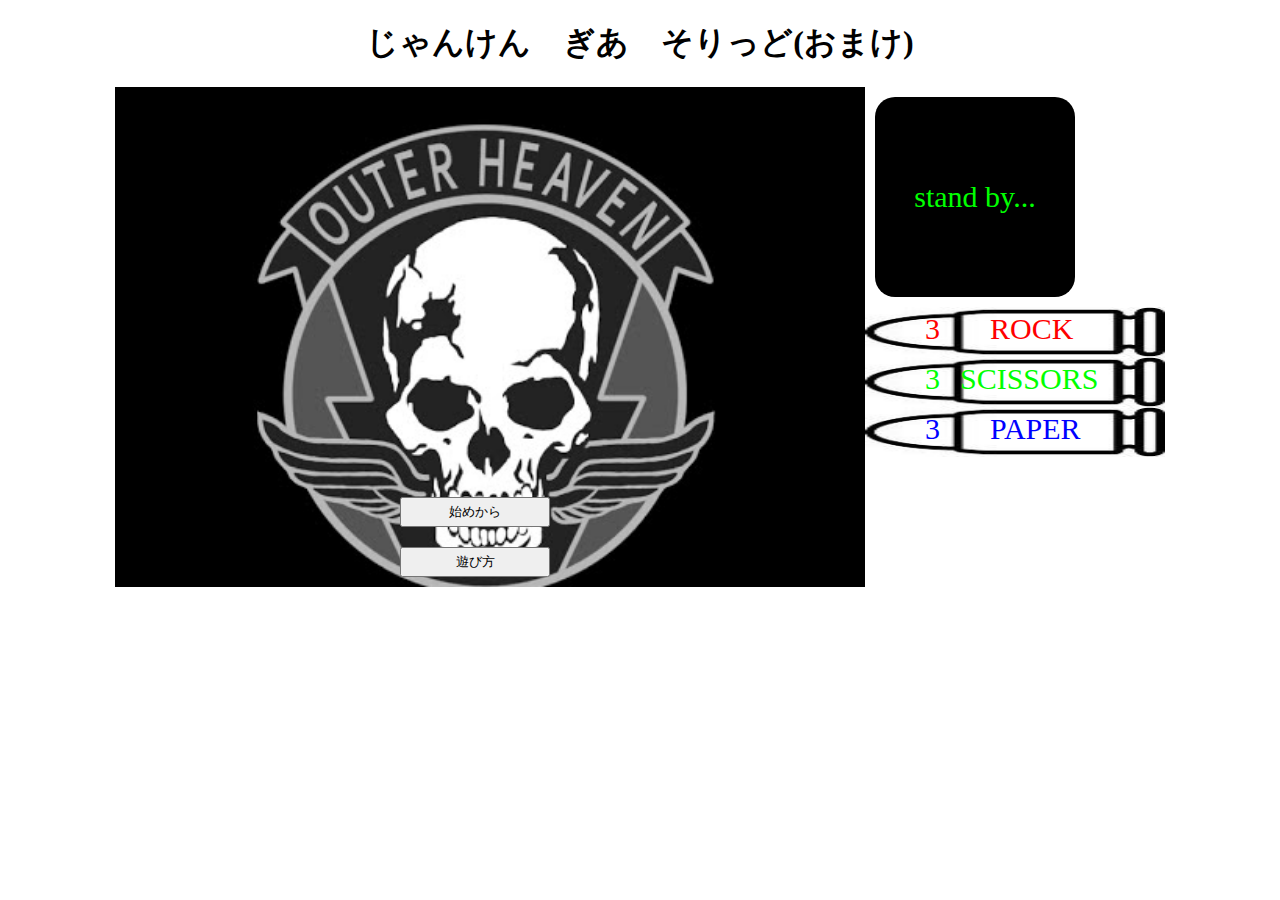
<file: html/game.html>
<!DOCTYPE html>
<html lang="en">
<head>
    <meta charset="UTF-8">
    <meta name="viewport" content="width=device-width, initial-scale=1.0">
    <meta http-equiv="X-UA-Compatible" content="ie=edge">
    <title>Document</title>
    <link rel="stylesheet" href="../css/game.css">
    <script type="text/javascript" src="../js/enchant.js"></script>
    <script src="https://ajax.googleapis.com/ajax/libs/jquery/3.3.1/jquery.min.js"></script>
</head>
<body>

    <div>
        <h1 id="door">じゃんけん　ぎあ　そりっど(おまけ)</h1>
        <div id="wrapper">
            <div id="screen">
                <div id="start_scene">
                    <div id="select_button">
                        <button id="start_button" class="start_menu" onclick="game(1)">始めから</button>
                        <button id="continue_button" class="start_menu" style="display:none" onclick="stageload()">続きから</button>
                        <button id="discription_button" class="start_menu" onclick="td_move()">遊び方</button>
                    </div>
                    <div id="selectarea" style="display:none">
                        <button id="select1" class="start_menu" style="display:none" onclick="game(1)">stage1</button>
                        <button id="select2" class="start_menu" style="display:none" onclick="game(2)">stage2</button>
                        <button id="select3" class="start_menu" style="display:none" onclick="game(3)">stage3</button>
                        <button id="select4" class="start_menu" style="display:none" onclick="game(4)">stage4</button>
                        <button id="select5" class="start_menu" style="display:none" onclick="game(5)">stage5</button>
                        <button id="rabbit" class="start_menu" style="display:none" onclick="game(6)" color="#f00">rabbit rush!!</button>
                    </div>
                </div>
    
                <!-- 遊び方表記ウィンドウ -->
                <div id="discription_scene">
                    <div id="dis_list">
                        <div>
                                <p>1:移動及び選択変更は十字キーを使用してください</p>
                                <p>2:Zキーで決定と発砲。Xキーで弾の種類を変えます</p>
                                <p>3:グーが赤色。チョキが緑色。パーが青色。</p>
                                <p>4:敵の色に勝つ色の球を当てると敵を倒せます</p>
                                <p>5:敵や敵の出す弾に当たるとGAMEOVERです</p>
                                <p>6:ゴールに到達すればステージクリアです</p>
                        </div>
                        <button id="reset_button" onclick="reset()">ゲームデータを消去する</button>
                        <button id="discription_back" onclick="dt_move()">タイトルに戻る</button>
                    </div>
    
                </div>
    
            </div>
            
    
            <!-- 残弾ＵＩ -->
            <div id="UI_wrapper">
                <!-- 自機状態表記 -->
                <div id ="sqear">
                    <div id="ability">stand by...</div>
                </div>
                <!-- 弾丸ＵＩ -->
                <div id="bullet_ui">
                    <div class="bullet" id="redUI">
                        <div>
                            <p id="bullet_rock" class="rock">3</p>
                        </div>
                        <div>
                            <p class="rock">ROCK</p>
                        </div>
                    </div>
                    <div class="bullet" id="greenUI">
                        <div>
                            <p id="bullet_scissorse" class="scissorse">3</p>
                        </div>
                        <div>
                            <p class="scissorse">SCISSORS</p>
                        </div>
                    </div>
                    <div class="bullet" id="blueUI">
                        <div>
                            <p id="bullet_paper" class="paper">3</p>
                        </div>
                        <div>
                            <p class="paper">PAPER</p>
                        </div>
                    </div>
                </div>
            </div>
            </div>



    </div>


    <script src="../js/game.js"></script>
</body>
</html>
</file>
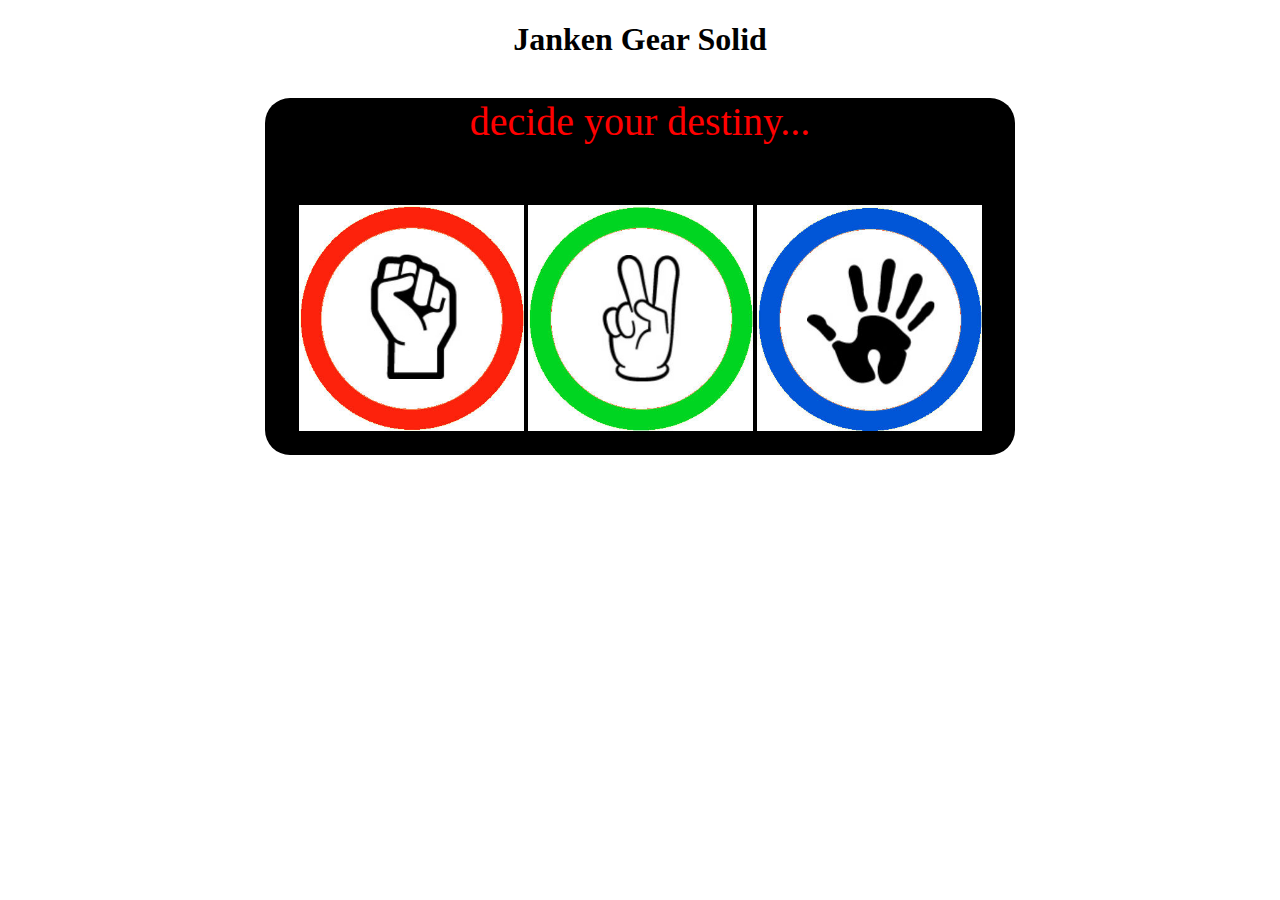
<file: html/top.html>
<!DOCTYPE html>
<html lang="en">
<head>
    <meta charset="UTF-8">
    <meta name="viewport" content="width=device-width, initial-scale=1.0">
    <meta http-equiv="X-UA-Compatible" content="ie=edge">
    <title>じゃんけん</title>
    <link rel="stylesheet" href="../css/top.css">
    <script src="https://ajax.googleapis.com/ajax/libs/jquery/3.3.1/jquery.min.js"></script>
</head>
<body>

    <!-- ゲームサイド -->
    <div>
        <h1 id="door">Janken Gear Solid</h1>
        <div id="screen">
            <!-- 第一画面 -->
            <div id="first">
                <div class="mission1">
                    <p>decide your destiny...</p>
                </div>
                <div>
                    <img src="../image/rock1.jpg" name="choise" id="rock" class="choise" alt="" onclick="choose(this)">
                    <img src="../image/scissorse1.jpg" name="choise" id="scissorse" class="choise" alt="" onclick="choose(this)">
                    <img src="../image/paper1.jpg" name="choise" id="paper" class="choise" alt="" onclick="choose(this)">
                </div>

            </div>
            <!-- 第二画面 -->
            <div id="secound">
                <div class="name">
                    <div><p class="ans_font" width="30%">your choise</p></div>
                    <div><p class="ans_font space1" width="30%">enemy choise</p></div>
                </div>
                <div id="clean">
                    <div id="call"></div>

                </div>

                <button id="reset" onclick="back()">continue?</button>
            </div>

        </div>
    </div>

    
<script src="../js/top.js"></script>
</body>
</html>
</file>
<file: css/game.css>
/* 見出し */
h1{
    text-align:center;
} 
/* スクリーン設定 */
#screen{
    width:750px;
    height:500px; 
    /* margin:0 auto;
    background-color:#fcf; */
}
/* タイトル */
#start_scene{
    width:750px;
    height:500px;
    display:flex;
    flex-direction:row;
    justify-content: space-around;
    align-items:flex-end;
    background:url("../image/mgs.jpg") no-repeat;
    background-size:100%;
}
#select_button{
    display:flex;
    flex-direction:column;
    justify-content: center;
    width:200px;
    height:200px;
}
#selectarea{
    display:flex;
    flex-direction:column;
    justify-content: center;
}
.start_menu{
    height:30px;
    width:150px;
    margin:10px;
}
#start_button{
    margin-top:auto;
}
#wrapper{
    display:flex;
    justify-content: center;
    align-items:space-between; 
}

/* 説明欄 */
#discription_scene{
    display:none;
    width:750px;
    height:500px;
    background-color:#000;
    color:#fff;
}
#dis_list{
    display:flex;
    flex-direction:column; 
    margin:auto;
    width:700px;
    height:450px;
}
#discription_back{
    margin:auto  auto 10px;
}
#reset_button{
    margin:auto  auto 10px;
    background-color:#000;
    border:#000 0px;
}
/* 状態ＵＩ */
#sqear{
    display:flex;
    justify-content:center;
    align-items:center;
    background-color:#000;
    width:200px;
    margin:10px;
    height:200px;
    border-radius:20px;
    color:#0f0;
    font-size:30px;
}


/* 弾丸ＵＩ */
.bullet{
    width:300px;
    height:50px;
    background:url(../image/bulletUI.jpg) no-repeat;
    background-size: 300px 50px;

    display:flex;
    justify-content: flex-start;
    align-content: center;
    font-size:30px;
}
#bullet_ui{
    display:flex;
    flex-direction:column;
}
#bullet_rock{
    margin-right:50px;
    margin-left:60px;
}
#bullet_scissorse{
    margin-right:20px;
    margin-left:60px;
}
#bullet_paper{
    margin-right:50px;
    margin-left:60px;
}
.rock{
    color:#f00;
    margin-top:5px;
    margin-bottom:opx;
}
.scissorse{
    color:#0f0;
    margin-top:5px;
    margin-bottom:opx;
}
.paper{
    color:#00f;
    margin-top:5px;
    margin-bottom:opx;
}

/* 時間経過ＵＩ */
</file>
<file: css/top.css>
body{
    text-align:center;
}

#screen{
    width:750px;
    height:500px;
    margin:0 auto;
}
/* （普通の）じゃんけんゲーム */
/* 初期画面 */
#first{
    display:block;
    border-radius:25px;
    background:#000;
}
.mission1{
    color:#f00;
    font-size:40px;
    margin:20px auto;
}

.choise{
    width:30%;
    height:auto;
    margin:20px auto;
}
.choise:hover{
    filter:mask(color=black);
}

/* 結果画面 */
#secound{
    display:none;
    background-color:#00f;
    border-radius:25px;
    width:750px;
    height:550px;
}
.name{
    display:flex;
    justify-content: center;
}
.ans_font{
    color:#fff;
    font-size:30px;
}
.space{
    margin-left:200px;
}
.space1{
    margin-left:250px;
}
#reset{
    background-color:#000;
    color:#ff0;
    width: 100px;
    height:40px;
    font-size:15px;
}
</file>
